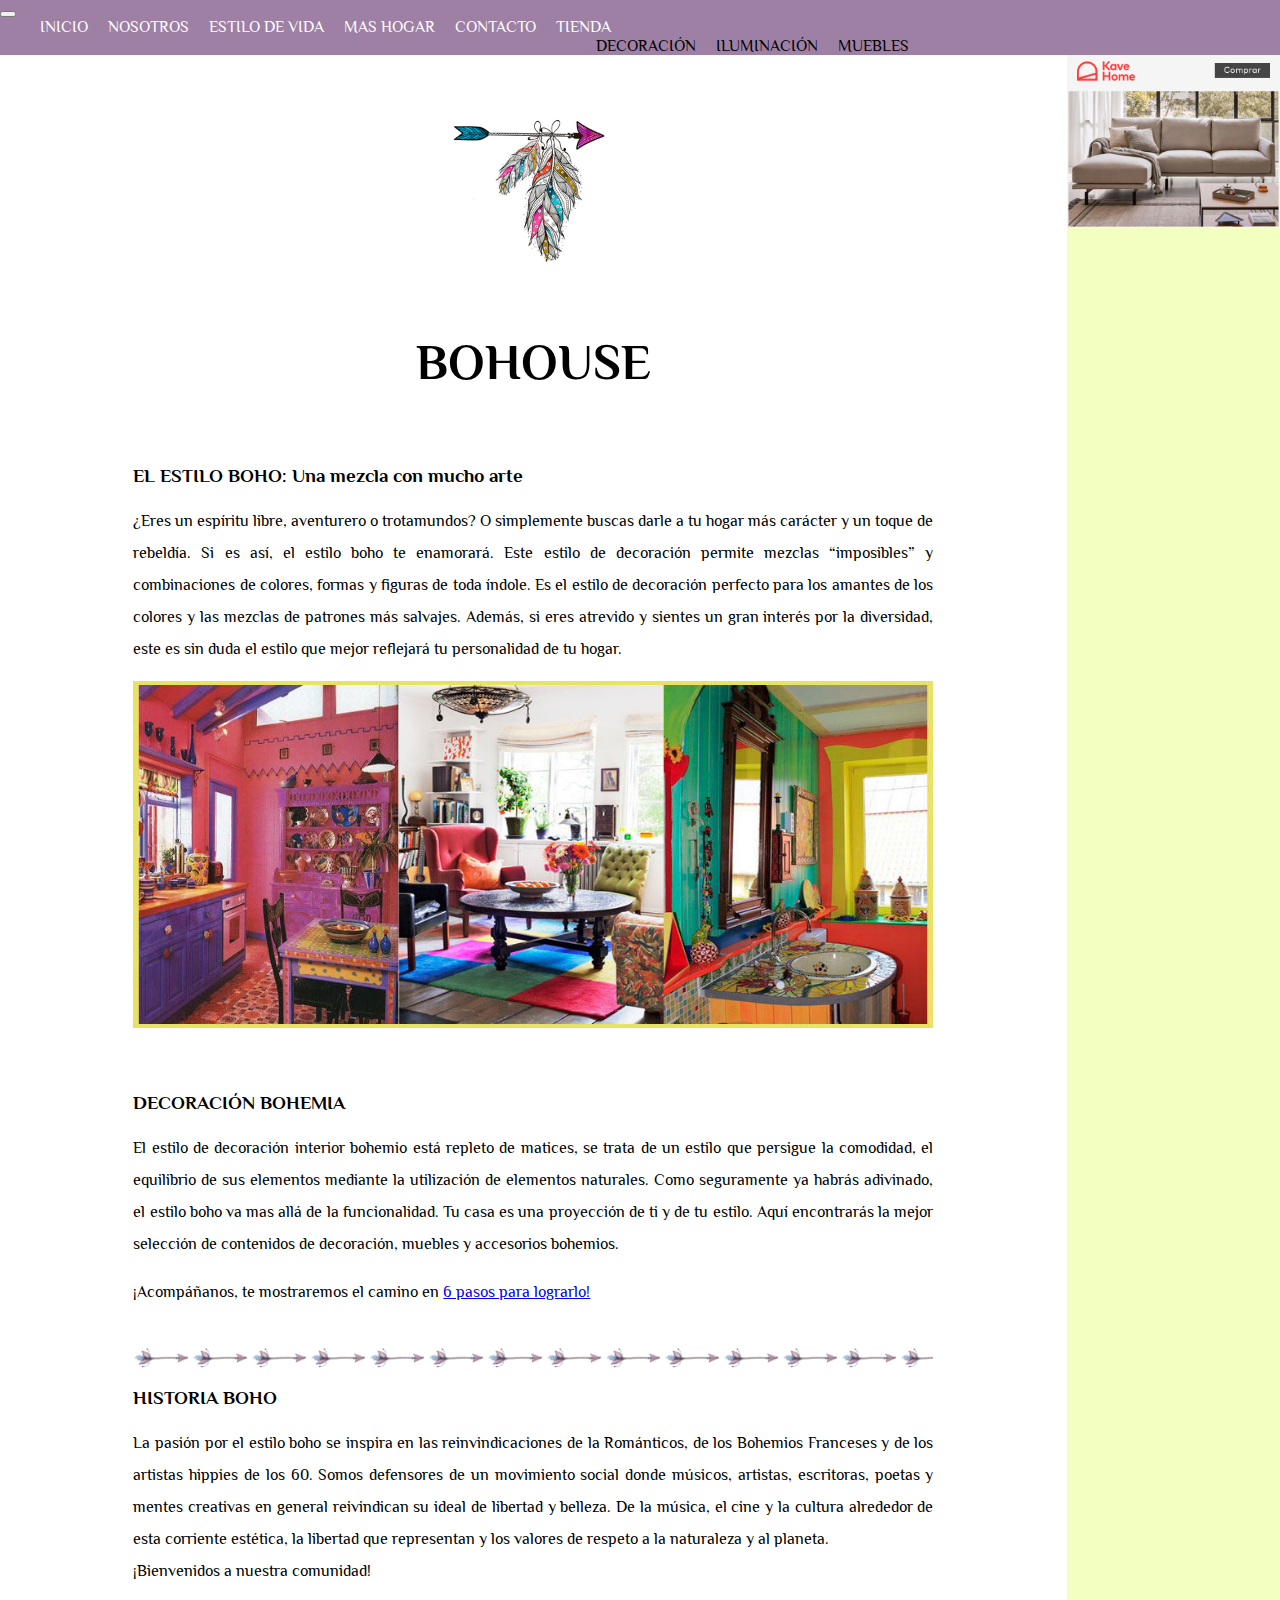
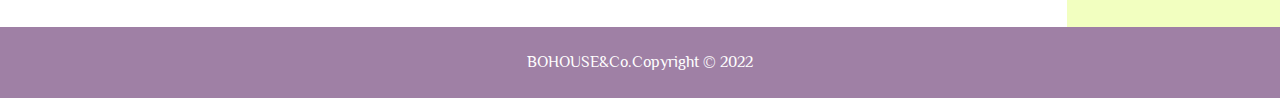
<file: index.html>
<!DOCTYPE html>
<html lang="en">
    <head>
        <meta charset="UTF-8" />
        <meta http-equiv="X-UA-Compatible" content="IE=edge" />
        <meta name="viewport" content="width=device-width, initial-scale=1.0" />
        <title>BOHOUSE</title>
        <link
            rel="shortcut icon"
            href="assets/imagenes/favicon-16x16.png"
            type="image/x-icon"
        />
        <link rel="stylesheet" href="css/normalize.css" />
        <link
            rel="stylesheet"
            href="https://cdnjs.cloudflare.com/ajax/libs/animate.css/4.1.1/animate.min.css"
        />

        <link rel="preconnect" href="https://fonts.googleapis.com" />
        <link rel="preconnect" href="https://fonts.gstatic.com" crossorigin />
        <link
            href="https://fonts.googleapis.com/css2?family=Philosopher&display=swap"
            rel="stylesheet"
        />
        <link href="https://cdn.jsdelivr.net/npm/bootstrap@5.2.2/dist/css/bootstrap.min.css" rel="stylesheet" integrity="sha384-Zenh87qX5JnK2Jl0vWa8Ck2rdkQ2Bzep5IDxbcnCeuOxjzrPF/et3URy9Bv1WTRi" crossorigin="anonymous">
        <link rel="stylesheet" href="./css/estilo.css" />
    </head>
    <body>
        <header>              
              <nav class="navbar navbar-expand-lg">
                <div class="container-fluid">

                  <button class="navbar-toggler" type="button" data-bs-toggle="collapse" data-bs-target="#navbarNavDropdown" aria-controls="navbarNavDropdown" aria-expanded="false" aria-label="Toggle navigation">
                    <span class="navbar-toggler-icon"></span>
                  </button>
                  <div class="collapse navbar-collapse" id="navbarNavDropdown">
                    <ul class="navbar-nav">
                        <li class="nav-item">
                            <a class="nav-link active" aria-current="page" href="index.html">INICIO</a>
                          </li>
                      <li class="nav-item">
                        <a class="nav-link" aria-current="page" href="pages/nosotros.html">NOSOTROS</a>
                      </li>
                      <li class="nav-item">
                        <a class="nav-link" href="pages/estilodevida.html">ESTILO DE VIDA</a>
                      <li class="nav-item">
                        <a class="nav-link" href="pages/mashogar.html">MAS HOGAR</a>
                          </li>
                      </li>
                      <li class="nav-item">
                        <a class="nav-link" href="pages/contacto.html">CONTACTO</a>
                      </li>
                      <li class="nav-item dropdown">
                        <a class="nav-link dropdown-toggle" href="pages/tienda.html" role="button" data-bs-toggle="dropdown" aria-expanded="false">
                          TIENDA
                        </a>
                        <ul class="dropdown-menu">                          
                          <li><a class="dropdown-item" href="pages/tienda.html">Decoración</a></li>
                          <li><a class="dropdown-item" href="pages/tienda.html">Iluminación</a></li>
                          <li><a class="dropdown-item" href="pages/tienda.html">Muebles</a></li>
                        </ul>
                      </li>
                    </ul>
                  </div>
                </div>
              </nav>
        </header>
        <main>
            <section class="seccion1">
                <img
                    class="animate__animated animate__backInLeft"
                    src="./assets/imagenes/logofin.png"
                    width="200px"
                    alt="logo"
                    title="logo"
                />
                <h1>BOHOUSE</h1>
            </section>

            <section class="fondo">
                <div>
                    <h3 class="m-3">EL ESTILO BOHO: Una mezcla con mucho arte</h3>
                    <p>
                        ¿Eres un espíritu libre, aventurero o trotamundos? O
                        simplemente buscas darle a tu hogar más carácter y un
                        toque de rebeldía. Si es así, el estilo boho te
                        enamorará. Este estilo de decoración permite mezclas
                        “imposibles” y combinaciones de colores, formas y
                        figuras de toda índole. Es el estilo de decoración
                        perfecto para los amantes de los colores y las mezclas
                        de patrones más salvajes. Además, si eres atrevido y
                        sientes un gran interés por la diversidad, este es sin
                        duda el estilo que mejor reflejará tu personalidad de tu
                        hogar.
                    </p>
                </div>
                <img src="/assets/imagenes/posicion1.jpg" alt="HOGAR" width="100%" />
            </section>
            <section class="seccion2">
                <div>
                    <h3 class="m-3">DECORACIÓN BOHEMIA</h3>
                    <p>
                        El estilo de decoración interior bohemio está repleto de
                        matices, se trata de un estilo que persigue la
                        comodidad, el equilibrio de sus elementos mediante la
                        utilización de elementos naturales. Como seguramente ya
                        habrás adivinado, el estilo boho va mas allá de la
                        funcionalidad. Tu casa es una proyección de ti y de tu
                        estilo. Aquí encontrarás la mejor selección de
                        contenidos de decoración, muebles y accesorios bohemios.
                    </p>
                    <p
                        class="animate__animated animate__flash animate__infinite"
                    >
                        ¡Acompáñanos, te mostraremos el camino en
                        <a href="/pages/estilodevida.html"
                            >6 pasos para lograrlo!</a
                        >
                    </p>
                </div>
            </section>
            <div class="separator"></div>
            <section class="seccion3">
                <h3 class="m-3">HISTORIA BOHO</h3>
                <p>
                    La pasión por el estilo boho se inspira en las
                    reinvindicaciones de la Románticos, de los Bohemios
                    Franceses y de los artistas hippies de los 60. Somos
                    defensores de un movimiento social donde músicos, artistas,
                    escritoras, poetas y mentes creativas en general reivindican
                    su ideal de libertad y belleza. De la música, el cine y la
                    cultura alrededor de esta corriente estética, la libertad
                    que representan y los valores de respeto a la naturaleza y
                    al planeta. <br />
                    ¡Bienvenidos a nuestra comunidad!
                </p>
            </section>
        </main>
        <aside>
            <img src="./assets/imagenes/publicidad.jpg" alt="publicidad" />
        </aside>

        <footer>
            <p>BOHOUSE&Co.Copyright © 2022</p>
        </footer>

        <script src="https://cdn.jsdelivr.net/npm/bootstrap@5.2.2/dist/js/bootstrap.bundle.min.js" integrity="sha384-OERcA2EqjJCMA+/3y+gxIOqMEjwtxJY7qPCqsdltbNJuaOe923+mo//f6V8Qbsw3" crossorigin="anonymous"></script>
    </body>
</html>
</file>
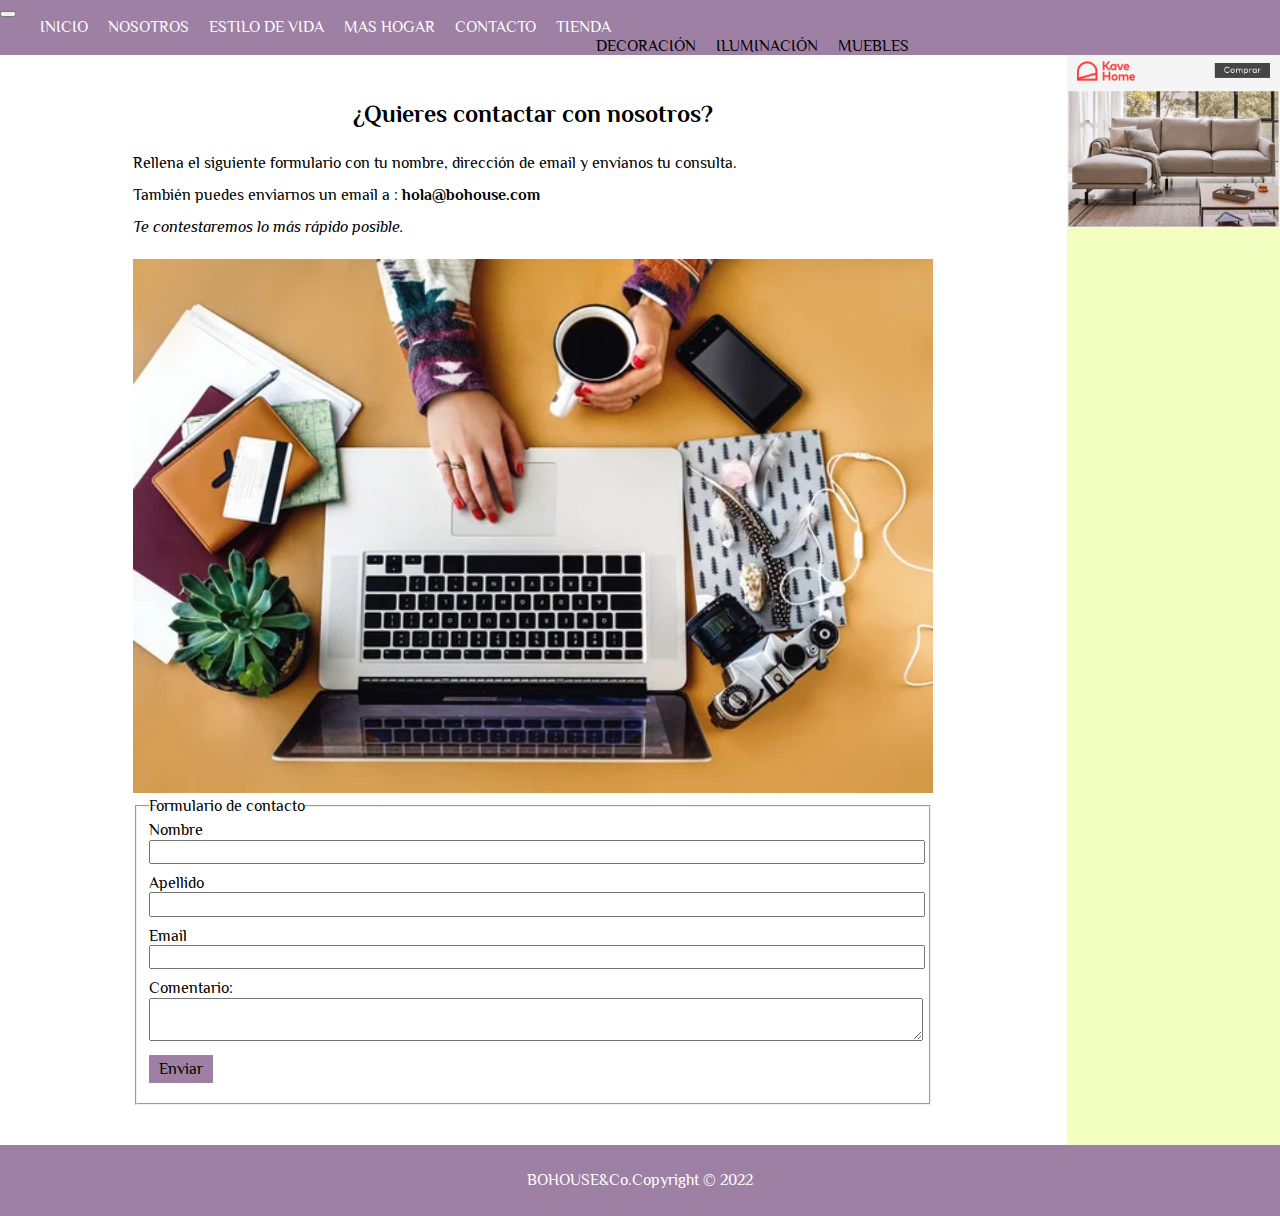
<file: pages/contacto.html>
<!DOCTYPE html>
<html lang="en">
    <head>
        <meta charset="UTF-8" />
        <meta http-equiv="X-UA-Compatible" content="IE=edge" />
        <meta name="viewport" content="width=device-width, initial-scale=1.0" />
        <title>Contacto</title>
        <link
            rel="shortcut icon"
            href="../assets/imagenes/favicon-16x16.png"
            type="image/x-icon"
        />
        <link rel="stylesheet" href="../css/normalize.css" />
        <link
            href="https://cdn.jsdelivr.net/npm/bootstrap@5.2.2/dist/css/bootstrap.min.css"
            rel="stylesheet"
            integrity="sha384-Zenh87qX5JnK2Jl0vWa8Ck2rdkQ2Bzep5IDxbcnCeuOxjzrPF/et3URy9Bv1WTRi"
            crossorigin="anonymous"
        />
        <link rel="stylesheet" href="../css/estilo.css" />
        <link rel="preconnect" href="https://fonts.googleapis.com" />
        <link rel="preconnect" href="https://fonts.gstatic.com" crossorigin />
        <link
            href="https://fonts.googleapis.com/css2?family=Philosopher&display=swap"
            rel="stylesheet"
        />
    </head>

    <body>
        <header>
            <nav class="navbar navbar-expand-lg">
                <div class="container-fluid">
                    <button
                        class="navbar-toggler"
                        type="button"
                        data-bs-toggle="collapse"
                        data-bs-target="#navbarNavDropdown"
                        aria-controls="navbarNavDropdown"
                        aria-expanded="false"
                        aria-label="Toggle navigation"
                    >
                        <span class="navbar-toggler-icon"></span>
                    </button>
                    <div
                        class="collapse navbar-collapse"
                        id="navbarNavDropdown"
                    >
                        <ul class="navbar-nav">
                            <li class="nav-item">
                                <a
                                    class="nav-link"
                                    aria-current="page"
                                    href="../index.html"
                                    >INICIO</a
                                >
                            </li>
                            <li class="nav-item">
                                <a
                                    class="nav-link"
                                    aria-current="page"
                                    href="nosotros.html"
                                    >NOSOTROS</a
                                >
                            </li>
                            <li class="nav-item">
                                <a
                                    class="nav-link"
                                    href="estilodevida.html"
                                    >ESTILO DE VIDA</a
                                >
                            </li>

                            <li class="nav-item">
                                <a class="nav-link" href="mashogar.html"
                                    >MAS HOGAR</a
                                >
                            </li>
                            <li class="nav-item">
                                <a class="nav-link active " href="contacto.html"
                                    >CONTACTO</a
                                >
                            </li>
                            <li class="nav-item dropdown">
                                <a
                                    class="nav-link dropdown-toggle"
                                    href="tienda.html"
                                    role="button"
                                    data-bs-toggle="dropdown"
                                    aria-expanded="false"
                                >
                                    TIENDA
                                </a>
                                <ul class="dropdown-menu">
                                    <li>
                                        <a
                                            class="dropdown-item"
                                            href="tienda.html"
                                            >Decoración</a
                                        >
                                    </li>
                                    <li>
                                        <a
                                            class="dropdown-item"
                                            href="tienda.html"
                                            >Iluminación</a
                                        >
                                    </li>
                                    <li>
                                        <a
                                            class="dropdown-item"
                                            href="tienda.html"
                                            >Muebles</a
                                        >
                                    </li>
                                </ul>
                            </li>
                        </ul>
                    </div>
                </div>
            </nav>
        </header>
        <main>
            <div>
                <h2 class="contacto">¿Quieres contactar con nosotros?</h2>
                <p>
                    Rellena el siguiente formulario con tu nombre, dirección de
                    email y envíanos tu consulta.<br />
                    También puedes enviarnos un email a :
                    <b>hola@bohouse.com</b> <br />

                    <em>Te contestaremos lo más rápido posible.</em>
                </p>
            </div>
            <div>
                <img
                    src="../assets/imagenes/contacto.jpg"
                    width="100%"
                    alt="computadora"
                    title="contactame"
                />
            </div>

            <form action="">
                <fieldset class="vector">
                    <legend>Formulario de contacto</legend>
                    <div>
                        <label for="Nombre">Nombre</label>
                        <input type="text" />
                    </div>
                    <div>
                        <label for="Apellido">Apellido</label>
                        <input type="text" />
                    </div>
                    <div>
                        <label for="Email">Email</label>
                        <input type="Email" />
                    </div>
                    <div>
                        <label for="msg">Comentario:</label>
                        <textarea id="msg" name="user_message"></textarea>
                    </div>
                    <div>
                        <button type="submit">Enviar</button>
                    </div>
                </fieldset>
            </form>

              
        </main>
        <aside>
            <img src="../assets/imagenes/publicidad.jpg" alt="publicidad" />
        </aside>
        <footer>
            <p>BOHOUSE&Co.Copyright © 2022</p>
        </footer>
        <script src="https://cdn.jsdelivr.net/npm/bootstrap@5.2.2/dist/js/bootstrap.bundle.min.js" integrity="sha384-OERcA2EqjJCMA+/3y+gxIOqMEjwtxJY7qPCqsdltbNJuaOe923+mo//f6V8Qbsw3" crossorigin="anonymous"></script>
    </body>

    
</html>
</file>
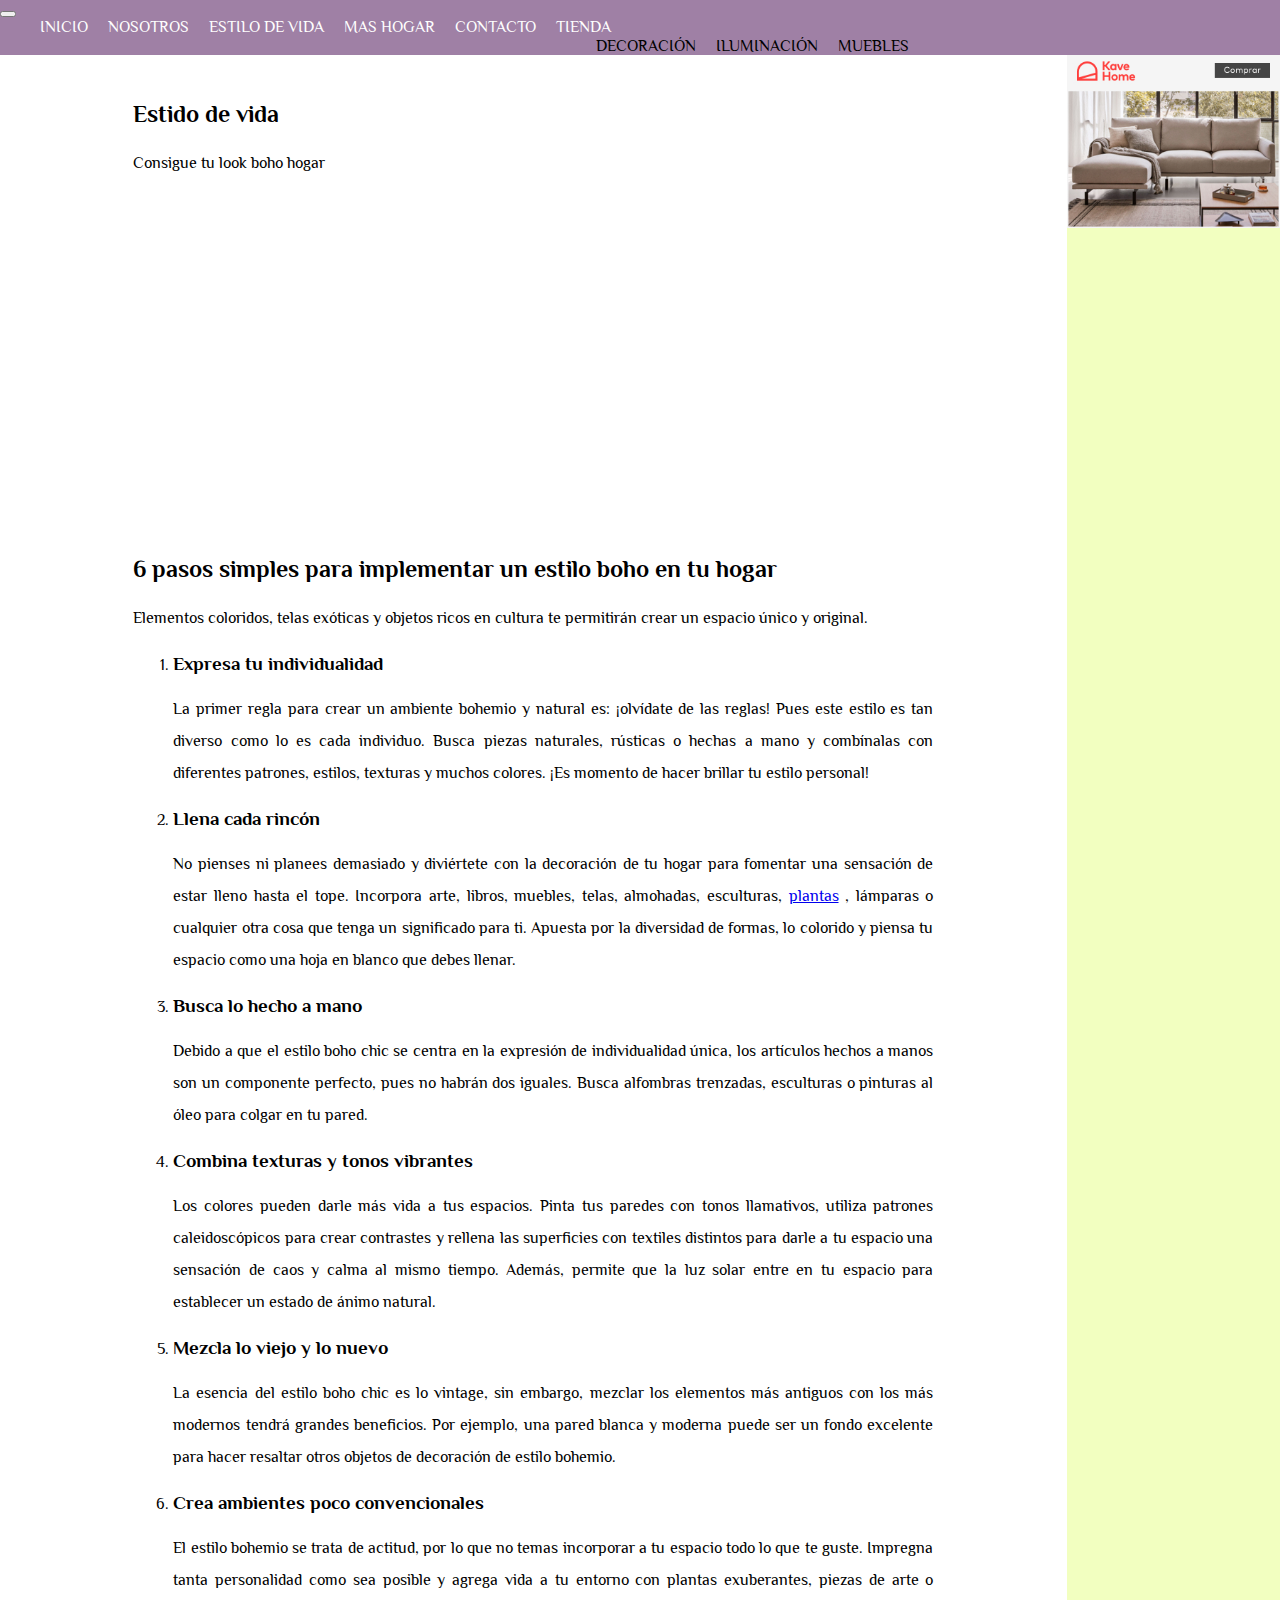
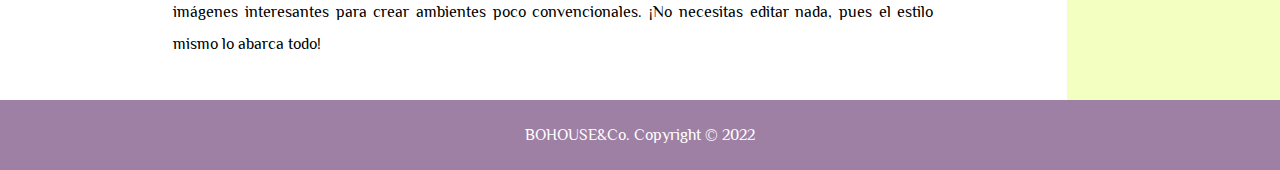
<file: pages/estilodevida.html>
<!DOCTYPE html>
<html lang="en">
    <head>
        <meta charset="UTF-8" />
        <meta http-equiv="X-UA-Compatible" content="IE=edge" />
        <meta name="viewport" content="width=device-width, initial-scale=1.0" />
        <title>Estilo de vida</title>
        <link
            rel="shortcut icon"
            href="../assets/imagenes/favicon-16x16.png"
            type="image/x-icon"
        />
        <link rel="stylesheet" href="../css/normalize.css" />
        <link
            rel="stylesheet"
            href="https://cdnjs.cloudflare.com/ajax/libs/animate.css/4.1.1/animate.min.css"
        />
        <link href="https://cdn.jsdelivr.net/npm/bootstrap@5.2.2/dist/css/bootstrap.min.css" rel="stylesheet" integrity="sha384-Zenh87qX5JnK2Jl0vWa8Ck2rdkQ2Bzep5IDxbcnCeuOxjzrPF/et3URy9Bv1WTRi" crossorigin="anonymous">

        <link rel="stylesheet" href="../css/estilo.css" />

        <link rel="preconnect" href="https://fonts.googleapis.com" />
        <link rel="preconnect" href="https://fonts.gstatic.com" crossorigin />
        <link
            href="https://fonts.googleapis.com/css2?family=Philosopher&display=swap"
            rel="stylesheet"
        />
    </head>
    <body>
        <header>
            <nav class="navbar navbar-expand-lg">
                <div class="container-fluid">
                    <button
                        class="navbar-toggler"
                        type="button"
                        data-bs-toggle="collapse"
                        data-bs-target="#navbarNavDropdown"
                        aria-controls="navbarNavDropdown"
                        aria-expanded="false"
                        aria-label="Toggle navigation"
                    >
                        <span class="navbar-toggler-icon"></span>
                    </button>
                    <div
                        class="collapse navbar-collapse"
                        id="navbarNavDropdown"
                    >
                        <ul class="navbar-nav">
                            <li class="nav-item">
                                <a
                                    class="nav-link"
                                    aria-current="page"
                                    href="../index.html"
                                    >INICIO</a
                                >
                            </li>
                            <li class="nav-item">
                                <a
                                    class="nav-link"
                                    aria-current="page"
                                    href="nosotros.html"
                                    >NOSOTROS</a
                                >
                            </li>
                            <li class="nav-item">
                                <a
                                    class="nav-link active"
                                    href="estilodevida.html"
                                    >ESTILO DE VIDA</a
                                >
                            </li>

                            <li class="nav-item">
                                <a class="nav-link" href="mashogar.html"
                                    >MAS HOGAR</a
                                >
                            </li>
                            <li class="nav-item">
                                <a class="nav-link" href="contacto.html"
                                    >CONTACTO</a
                                >
                            </li>
                            <li class="nav-item dropdown">
                                <a
                                    class="nav-link dropdown-toggle"
                                    href="tienda.html"
                                    role="button"
                                    data-bs-toggle="dropdown"
                                    aria-expanded="false"
                                >
                                    TIENDA
                                </a>
                                <ul class="dropdown-menu">
                                    <li>
                                        <a
                                            class="dropdown-item"
                                            href="tienda.html"
                                            >Decoración</a
                                        >
                                    </li>
                                    <li>
                                        <a
                                            class="dropdown-item"
                                            href="tienda.html"
                                            >Iluminación</a
                                        >
                                    </li>
                                    <li>
                                        <a
                                            class="dropdown-item"
                                            href="tienda.html"
                                            >Muebles</a
                                        >
                                    </li>
                                </ul>
                            </li>
                        </ul>
                    </div>
                </div>
            </nav>
        </header>
        <main>
            <section>
                <h2>Estido de vida</h2>
                <div>                    
                    <p>Consigue tu look boho hogar</p>
                    <iframe
                        width="100%"
                        height="315"
                        src="https://www.youtube.com/embed/L1meNTmP_Tk"
                        title="YouTube video player"
                        frameborder="0"
                        allow="accelerometer; autoplay; clipboard-write; encrypted-media; gyroscope; picture-in-picture"
                        allowfullscreen
                    ></iframe>
                </div>
            </section>
            <section class="vector">
                <h2>
                    6 pasos simples para implementar un estilo boho en tu hogar
                </h2>
                <p>
                    Elementos coloridos, telas exóticas y objetos ricos en
                    cultura te permitirán crear un espacio único y original.
                </p>
                <ol>
                    <li>
                        <h3 class="animate__animated animate__slideInRight">Expresa tu individualidad</h3>
                        <p>
                            La primer regla para crear un ambiente bohemio y
                            natural es: ¡olvídate de las reglas! Pues este
                            estilo es tan diverso como lo es cada individuo.
                            Busca piezas naturales, rústicas o hechas a mano y
                            combínalas con diferentes patrones, estilos,
                            texturas y muchos colores. ¡Es momento de hacer
                            brillar tu estilo personal!
                        </p>                       
                    </li>
                    <li>
                        <h3 class="animate__animated animate__slideInRight">Llena cada rincón</h3>
                        <p>
                            No pienses ni planees demasiado y diviértete con la
                            decoración de tu hogar para fomentar una sensación
                            de estar lleno hasta el tope. Incorpora arte,
                            libros, muebles, telas, almohadas, esculturas,
                            <a href="./mashogar.html#plantas">plantas</a>
                            , lámparas o cualquier otra cosa que tenga un
                            significado para ti. Apuesta por la diversidad de
                            formas, lo colorido y piensa tu espacio como una
                            hoja en blanco que debes llenar.
                        </p>                        
                    </li>
                    <li>
                        <h3 class="animate__animated animate__slideInRight">Busca lo hecho a mano</h3>
                        <p>
                            Debido a que el estilo boho chic se centra en la
                            expresión de individualidad única, los artículos
                            hechos a manos son un componente perfecto, pues no
                            habrán dos iguales. Busca alfombras trenzadas,
                            esculturas o pinturas al óleo para colgar en tu
                            pared.
                        </p>
                    </li>
                    <li>
                        <h3 class="animate__animated animate__slideInRight">Combina texturas y tonos vibrantes</h3>
                        <p>
                            Los colores pueden darle más vida a tus espacios.
                            Pinta tus paredes con tonos llamativos, utiliza
                            patrones caleidoscópicos para crear contrastes y
                            rellena las superficies con textiles distintos para
                            darle a tu espacio una sensación de caos y calma al
                            mismo tiempo. Además, permite que la luz solar entre
                            en tu espacio para establecer un estado de ánimo
                            natural.
                        </p>
                    </li>
                    <li>
                        <h3 class="animate__animated animate__slideInRight">Mezcla lo viejo y lo nuevo</h3>
                        <p>
                            La esencia del estilo boho chic es lo vintage, sin
                            embargo, mezclar los elementos más antiguos con los
                            más modernos tendrá grandes beneficios. Por ejemplo,
                            una pared blanca y moderna puede ser un fondo
                            excelente para hacer resaltar otros objetos de
                            decoración de estilo bohemio.
                        </p>
                    </li>
                    <li>
                        <h3 class="animate__animated animate__slideInRight">Crea ambientes poco convencionales</h3>
                        <p>
                            El estilo bohemio se trata de actitud, por lo que no
                            temas incorporar a tu espacio todo lo que te guste.
                            Impregna tanta personalidad como sea posible y
                            agrega vida a tu entorno con plantas exuberantes,
                            piezas de arte o imágenes interesantes para crear
                            ambientes poco convencionales. ¡No necesitas editar
                            nada, pues el estilo mismo lo abarca todo!
                        </p>
                    </li>
                </ol>
            </section>
        </main>
        <aside>
            <img src="../assets/imagenes/publicidad.jpg" alt="publicidad" />
        </aside>
        <footer>
            <p>BOHOUSE&Co. Copyright © 2022</p>
        </footer>
        <script src="https://cdn.jsdelivr.net/npm/bootstrap@5.2.2/dist/js/bootstrap.bundle.min.js" integrity="sha384-OERcA2EqjJCMA+/3y+gxIOqMEjwtxJY7qPCqsdltbNJuaOe923+mo//f6V8Qbsw3" crossorigin="anonymous"></script>
    </body>
</html>
</file>
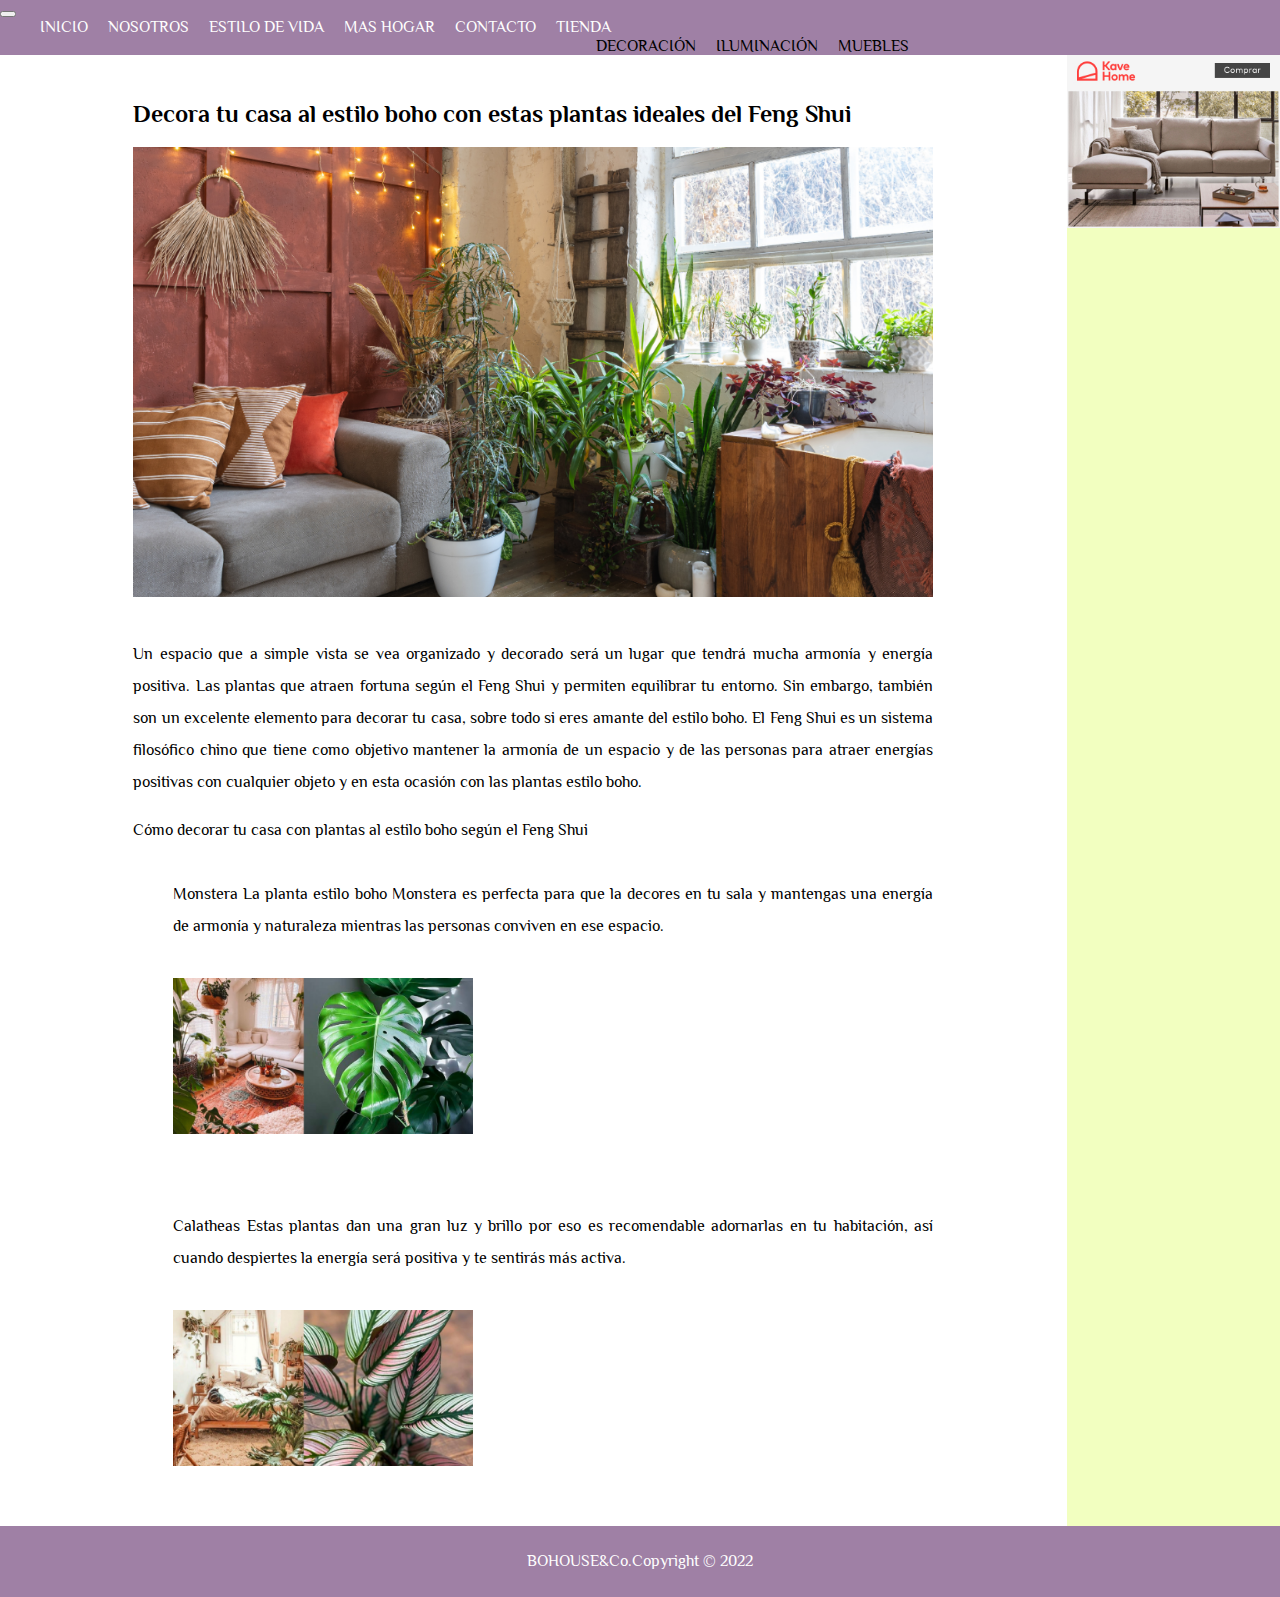
<file: pages/mashogar.html>
<!DOCTYPE html>
<html lang="en">
    <head>
        <meta charset="UTF-8" />
        <meta http-equiv="X-UA-Compatible" content="IE=edge" />
        <meta name="viewport" content="width=device-width, initial-scale=1.0" />
        <title>Más hogar</title>
        <link
            rel="shortcut icon"
            href="../assets/imagenes/favicon-16x16.png"
            type="image/x-icon"
        />
        <link rel="stylesheet" href="../css/normalize.css" />
        <link href="https://cdn.jsdelivr.net/npm/bootstrap@5.2.2/dist/css/bootstrap.min.css" rel="stylesheet" integrity="sha384-Zenh87qX5JnK2Jl0vWa8Ck2rdkQ2Bzep5IDxbcnCeuOxjzrPF/et3URy9Bv1WTRi" crossorigin="anonymous">
        <link rel="stylesheet" href="../css/estilo.css" />

        <link rel="preconnect" href="https://fonts.googleapis.com" />
        <link rel="preconnect" href="https://fonts.gstatic.com" crossorigin />
        <link
            href="https://fonts.googleapis.com/css2?family=Philosopher&display=swap"
            rel="stylesheet"
        />
    </head>
    <body>
        <header>
            <nav class="navbar navbar-expand-lg">
                <div class="container-fluid">
                    <button
                        class="navbar-toggler"
                        type="button"
                        data-bs-toggle="collapse"
                        data-bs-target="#navbarNavDropdown"
                        aria-controls="navbarNavDropdown"
                        aria-expanded="false"
                        aria-label="Toggle navigation"
                    >
                        <span class="navbar-toggler-icon"></span>
                    </button>
                    <div
                        class="collapse navbar-collapse"
                        id="navbarNavDropdown"
                    >
                        <ul class="navbar-nav">
                            <li class="nav-item">
                                <a
                                    class="nav-link"
                                    aria-current="page"
                                    href="../index.html"
                                    >INICIO</a
                                >
                            </li>
                            <li class="nav-item">
                                <a
                                    class="nav-link"
                                    aria-current="page"
                                    href="nosotros.html"
                                    >NOSOTROS</a
                                >
                            </li>
                            <li class="nav-item">
                                <a
                                    class="nav-link"
                                    href="estilodevida.html"
                                    >ESTILO DE VIDA</a
                                >
                            </li>

                            <li class="nav-item">
                                <a class="nav-link active" href="mashogar.html"
                                    >MAS HOGAR</a
                                >
                            </li>
                            <li class="nav-item">
                                <a class="nav-link" href="contacto.html"
                                    >CONTACTO</a
                                >
                            </li>
                            <li class="nav-item dropdown">
                                <a
                                    class="nav-link dropdown-toggle"
                                    href="tienda.html"
                                    role="button"
                                    data-bs-toggle="dropdown"
                                    aria-expanded="false"
                                >
                                    TIENDA
                                </a>
                                <ul class="dropdown-menu">
                                    <li>
                                        <a
                                            class="dropdown-item"
                                            href="tienda.html"
                                            >Decoración</a
                                        >
                                    </li>
                                    <li>
                                        <a
                                            class="dropdown-item"
                                            href="tienda.html"
                                            >Iluminación</a
                                        >
                                    </li>
                                    <li>
                                        <a
                                            class="dropdown-item"
                                            href="tienda.html"
                                            >Muebles</a
                                        >
                                    </li>
                                </ul>
                            </li>
                        </ul>
                    </div>
                </div>
            </nav>
        </header>
        <main>
            <section>
                <div>
                    <h2 id="plantas">
                        Decora tu casa al estilo boho con estas plantas ideales
                        del Feng Shui
                    </h2>
                    <img src="../assets/imagenes/planta0.png" width="100%" alt="planta" title="Planta" />
                    <p>
                        Un espacio que a simple vista se vea organizado y
                        decorado será un lugar que tendrá mucha armonía y
                        energía positiva.                    
                        Las plantas que atraen fortuna según el Feng
                        Shui y permiten equilibrar tu entorno. Sin embargo,
                        también son un excelente elemento para decorar tu casa,
                        sobre todo si eres amante del estilo boho. El Feng Shui
                        es un sistema filosófico chino que tiene como objetivo
                        mantener la armonía de un espacio y de las personas para
                        atraer energías positivas con cualquier objeto y en esta
                        ocasión con las plantas estilo boho.
                    </p>

                    <p>
                        Cómo decorar tu casa con plantas al estilo boho según el
                        Feng Shui
                    </p>
                    <ol class="texto-imagen">
                        <li>
                            <p>
                                Monstera La planta estilo boho Monstera es perfecta
                            para que la decores en tu sala y mantengas una
                            energía de armonía y naturaleza mientras las
                            personas conviven en ese espacio.
                            </p>
                            <img src="../assets/imagenes/planta1.png" width="300" alt="planta" title="planta" />
                        </li>
                        <li>
                            <p>
                                Calatheas Estas plantas dan una gran luz y brillo
                            por eso es recomendable adornarlas en tu habitación,
                            así cuando despiertes la energía será positiva y te
                            sentirás más activa.
                            </p>
                            
                            <img src="../assets/imagenes/planta2.png"  width="300" alt="planta" title="planta" />
                        </li>
                    </ol>
                </div>
                
            </section>
        </main>
        <aside>
            <img src="../assets/imagenes/publicidad.jpg" alt="publicidad" />
        </aside>
        <footer>
            <p>BOHOUSE&Co.Copyright © 2022</p>
        </footer>
        <script src="https://cdn.jsdelivr.net/npm/bootstrap@5.2.2/dist/js/bootstrap.bundle.min.js" integrity="sha384-OERcA2EqjJCMA+/3y+gxIOqMEjwtxJY7qPCqsdltbNJuaOe923+mo//f6V8Qbsw3" crossorigin="anonymous"></script>
    </body>
</html>
</file>
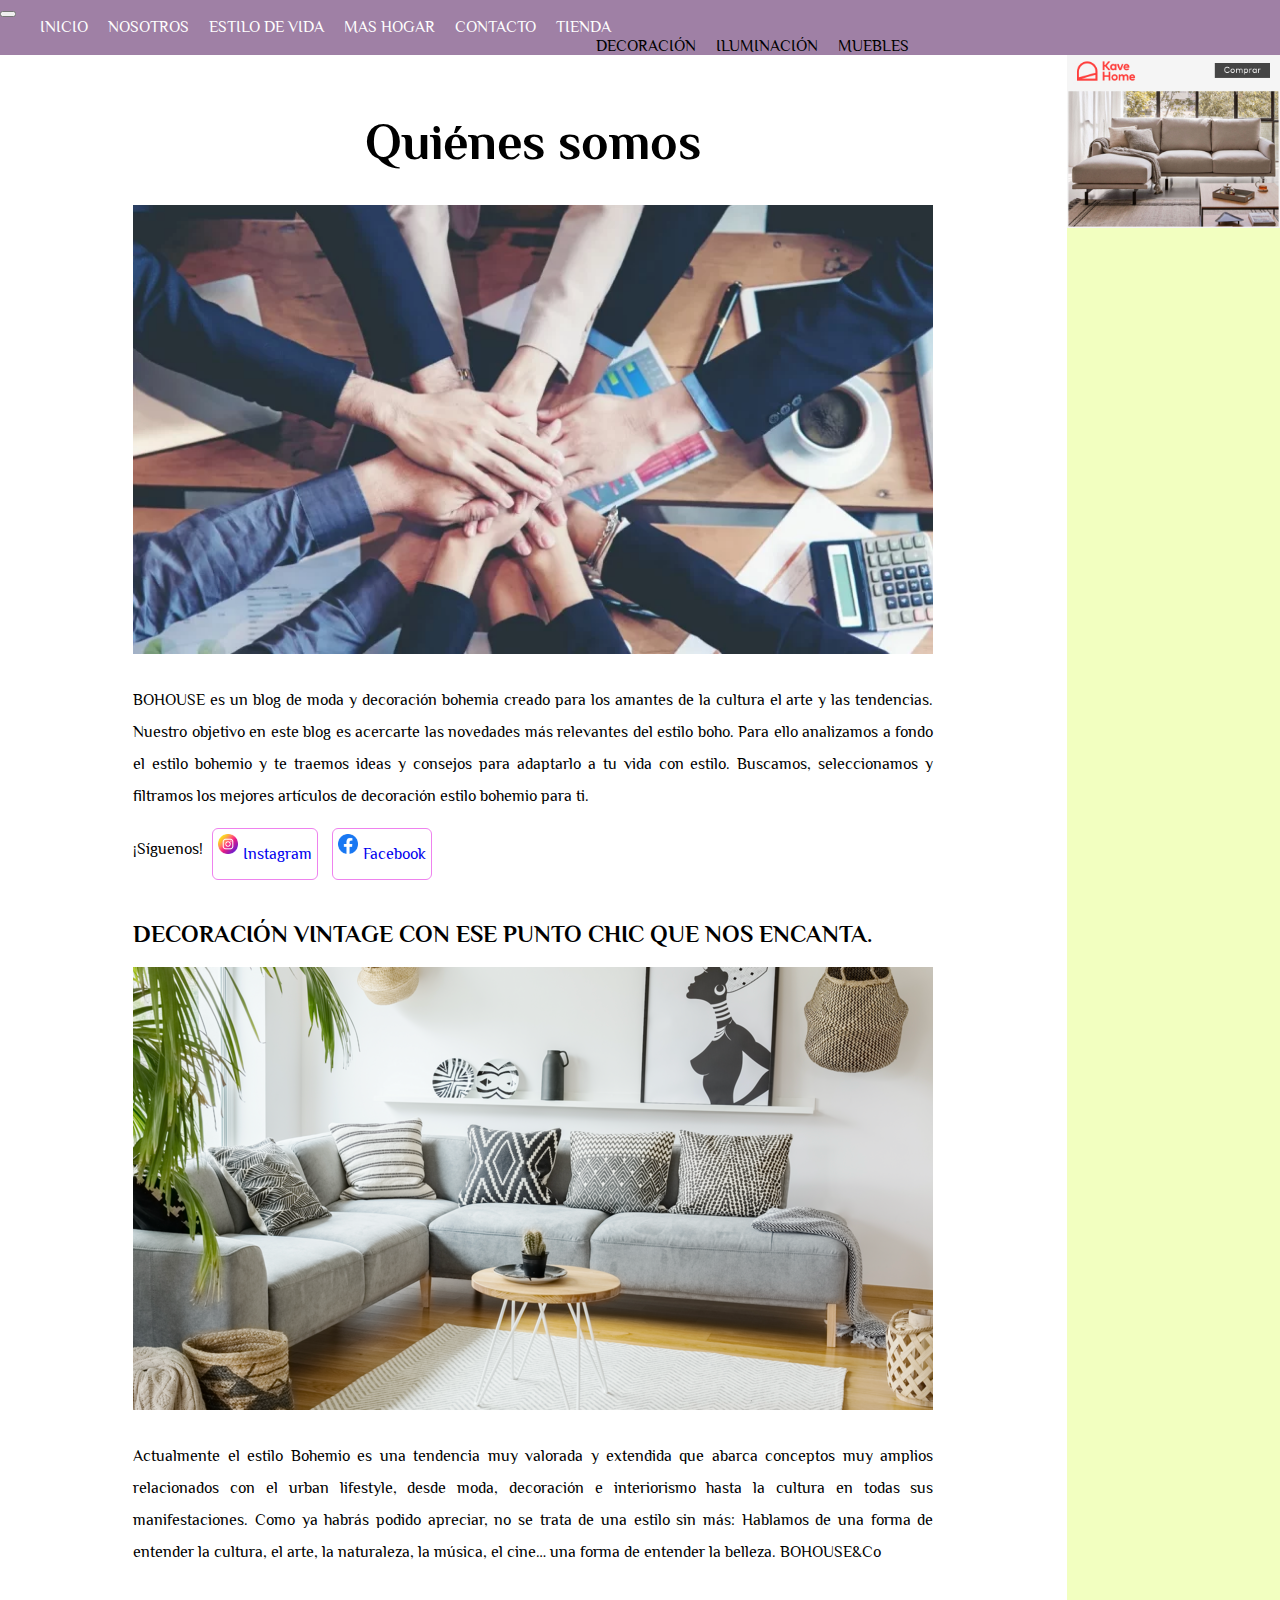
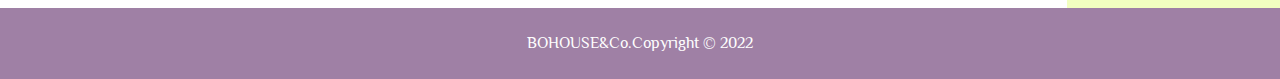
<file: pages/nosotros.html>
<!DOCTYPE html>
<html lang="en">
    <head>
        <meta charset="UTF-8" />
        <meta http-equiv="X-UA-Compatible" content="IE=edge" />
        <meta name="viewport" content="width=device-width, initial-scale=1.0" />
        <title>nosotros</title>
        <link
            rel="shortcut icon"
            href="../assets/imagenes/favicon-16x16.png"
            type="image/x-icon"
        />
        <link rel="stylesheet" href="../css/normalize.css" />
        <link
            href="https://cdn.jsdelivr.net/npm/bootstrap@5.2.2/dist/css/bootstrap.min.css"
            rel="stylesheet"
            integrity="sha384-Zenh87qX5JnK2Jl0vWa8Ck2rdkQ2Bzep5IDxbcnCeuOxjzrPF/et3URy9Bv1WTRi"
            crossorigin="anonymous"
        />
        <link rel="stylesheet" href="../css/estilo.css" />
        <link rel="preconnect" href="https://fonts.googleapis.com" />
        <link rel="preconnect" href="https://fonts.gstatic.com" crossorigin />
        <link
            href="https://fonts.googleapis.com/css2?family=Philosopher&display=swap"
            rel="stylesheet"
        />
    </head>

    <body>
        <header>
            <nav class="navbar navbar-expand-lg">
                <div class="container-fluid">
                    <button
                        class="navbar-toggler"
                        type="button"
                        data-bs-toggle="collapse"
                        data-bs-target="#navbarNavDropdown"
                        aria-controls="navbarNavDropdown"
                        aria-expanded="false"
                        aria-label="Toggle navigation"
                    >
                        <span class="navbar-toggler-icon"></span>
                    </button>
                    <div
                        class="collapse navbar-collapse"
                        id="navbarNavDropdown"
                    >
                        <ul class="navbar-nav">
                            <li class="nav-item">
                                <a
                                    class="nav-link"
                                    aria-current="page"
                                    href="../index.html"
                                    >INICIO</a
                                >
                            </li>
                            <li class="nav-item">
                                <a
                                    class="nav-link active"
                                    aria-current="page"
                                    href="nosotros.html"
                                    >NOSOTROS</a
                                >
                            </li>
                            <li class="nav-item">
                                <a
                                    class="nav-link"
                                    href="estilodevida.html"
                                    >ESTILO DE VIDA</a
                                >
                            </li>

                            <li class="nav-item">
                                <a class="nav-link" href="mashogar.html"
                                    >MAS HOGAR</a
                                >
                            </li>
                            <li class="nav-item">
                                <a class="nav-link" href="contacto.html"
                                    >CONTACTO</a
                                >
                            </li>
                            <li class="nav-item dropdown">
                                <a
                                    class="nav-link dropdown-toggle"
                                    href="tienda.html"
                                    role="button"
                                    data-bs-toggle="dropdown"
                                    aria-expanded="false"
                                >
                                    TIENDA
                                </a>
                                <ul class="dropdown-menu">
                                    <li>
                                        <a
                                            class="dropdown-item"
                                            href="tienda.html"
                                            >Decoración</a
                                        >
                                    </li>
                                    <li>
                                        <a
                                            class="dropdown-item"
                                            href="tienda.html"
                                            >Iluminación</a
                                        >
                                    </li>
                                    <li>
                                        <a
                                            class="dropdown-item"
                                            href="tienda.html"
                                            >Muebles</a
                                        >
                                    </li>
                                </ul>
                            </li>
                        </ul>
                    </div>
                </div>
            </nav>
        </header>
        <main>
            <section>
                <h1>Quiénes somos</h1>
                <img
                    class="centrada"
                    src="/assets/imagenes/equipotrabajo.webp"
                    alt="equipo de trabajo"
                    title="equipo"
                />
                <p>
                    BOHOUSE es un blog de moda y decoración bohemia creado para
                    los amantes de la cultura el arte y las tendencias. Nuestro
                    objetivo en este blog es acercarte las novedades más
                    relevantes del estilo boho. Para ello analizamos a fondo el
                    estilo bohemio y te traemos ideas y consejos para adaptarlo
                    a tu vida con estilo. Buscamos, seleccionamos y filtramos
                    los mejores artículos de decoración estilo bohemio para ti.
                </p>
                <div class="redes-sociales">
                    <p>¡Síguenos!</p>

                    <a href="https://www.instagram.com/">
                        <img
                            src="/assets/imagenes/instagram.png"
                            alt=""
                            width="20px"
                        />
                        Instagram
                    </a>
                    <a href="https://es-es.facebook.com/" target="_blank">
                        <img
                            src="/assets/imagenes/facebook.png"
                            alt=""
                            width="20px"
                        />Facebook
                    </a>
                </div>
            </section>
            <section>
                <h2>DECORACIÓN VINTAGE CON ESE PUNTO CHIC QUE NOS ENCANTA.</h2>
                <img
                    class="centrada"
                    src="../assets/imagenes/nosotros.png"
                    alt="imagen de nosotros"
                    title="imagen de nosotros"
                />
                <p>
                    Actualmente el estilo Bohemio es una tendencia muy valorada
                    y extendida que abarca conceptos muy amplios relacionados
                    con el urban lifestyle, desde moda, decoración e
                    interiorismo hasta la cultura en todas sus manifestaciones.
                    Como ya habrás podido apreciar, no se trata de una estilo
                    sin más: Hablamos de una forma de entender la cultura, el
                    arte, la naturaleza, la música, el cine… una forma de
                    entender la belleza. BOHOUSE&Co
                </p>
            </section>
        </main>
        <aside>
            <img src="../assets/imagenes/publicidad.jpg" alt="publicidad" />
        </aside>
        <footer>
            <p>BOHOUSE&Co.Copyright © 2022</p>
        </footer>
        <script
        src="https://cdn.jsdelivr.net/npm/bootstrap@5.2.2/dist/js/bootstrap.bundle.min.js"
        integrity="sha384-OERcA2EqjJCMA+/3y+gxIOqMEjwtxJY7qPCqsdltbNJuaOe923+mo//f6V8Qbsw3"
        crossorigin="anonymous"
    ></script>
    </body>
</html>
</file>
<file: css/estilo.css>
* {
  font-family: "Philosopher", sans-serif; }

body {
  display: grid;
  grid-template-areas: "header     header" "main       main" "aside      aside" "footer     footer";
  grid-template-columns: 5fr 1fr; }
  body header {
    background-color: #9f80a5;
    position: fixed;
    width: 100%;
    top: 0px;
    z-index: 30;
    grid-area: header; }
    body header ul {
      display: flex;
      margin: 0; }
      body header ul li {
        list-style: none;
        margin-right: 20px; }
        body header ul li:hover {
          background-color: whitesmoke; }
        body header ul li a {
          text-decoration: none;
          color: #181414;
          text-transform: uppercase; }
    body header .nav-item a {
      justify-items: flex-end;
      text-align: end;
      text-decoration-color: black;
      font-size: medium;
      color: #fefefe; }
      body header .nav-item a.dropdown-item {
        color: black; }
  body main {
    max-width: 800px;
    margin: 0 auto;
    position: relative;
    min-height: 100vh;
    margin-top: 80px;
    width: 100%;
    grid-area: main;
    padding: 0 20px; }
    body main h1 {
      text-align: center;
      font-size: 50px; }
    body main p {
      line-height: 2; }
    body main .separator {
      height: 20px;
      background-image: url("../../assets/imagenes/flecha.jpg");
      background-size: contain;
      background-repeat: repeat-x; }
    body main .centrada {
      margin: 0 auto 30px;
      display: block;
      width: 100%; }
    body main .redes-sociales p {
      display: inline; }
    body main .redes-sociales a {
      border: 1px solid violet;
      margin: 0px 5px;
      padding: 5px;
      display: inline-flex;
      border-radius: 6px;
      text-decoration: none;
      align-items: center; }
      body main .redes-sociales a img {
        margin-right: 5px; }
    body main .texto-imagen li {
      display: flex;
      gap: 20px;
      margin-bottom: 40px;
      flex-wrap: wrap; }
      @media screen and (max-width: 450px) {
        body main .texto-imagen li img {
          width: 100%; } }
    body main h2.contacto {
      text-align: center; }
    body main .hero {
      display: flex;
      justify-content: center; }
    body main form {
      margin-bottom: 40px; }
      body main form fieldset div {
        margin-bottom: 10px; }
        body main form fieldset div input {
          width: 100%; }
        body main form fieldset div textarea {
          width: 100%; }
      body main form button {
        border: none;
        padding: 5px 10px;
        background-color: #9f80a5;
        cursor: pointer; }
    body main .seccion1 {
      display: flex;
      flex-direction: column;
      align-items: center; }
    body main .seccion ul {
      display: flex;
      width: 100%;
      height: 400px;
      background-image: url("../../assets/imagenes/tienda1.jpg");
      background-size: 100%;
      justify-content: center; }
    body main .cartas {
      display: flex;
      flex-wrap: wrap;
      font-size: medium;
      justify-content: space-around; }
    body main .card {
      display: flex;
      flex-wrap: wrap;
      border-color: #76717130;
      box-shadow: -1px 2px 3px #c8c3c3;
      max-width: 200px; }
      body main .card .btn-primary {
        background-color: #9f80a5;
        border: none; }
    body main #decoracion {
      width: 100%;
      padding: 30px;
      text-align: center; }
    body main #iluminacion {
      width: 100%;
      padding: 30px;
      text-align: center; }
    body main #muebles {
      width: 100%;
      padding: 30px;
      text-align: center; }
    body main #carouselExampleDark {
      padding-bottom: 20px; }
    body main .carousel-item {
      width: 780px;
      height: 580px; }
      body main .carousel-item p {
        text-align: center; }
    body main section {
      margin-bottom: 40px; }
      body main section p {
        text-align: justify; }
      body main section img {
        margin-bottom: 20px; }
    body main .nav-item a {
      justify-items: flex-end;
      text-align: end;
      text-decoration-color: black;
      font-size: medium; }
      body main .nav-item a.dropdown-item {
        color: black; }
  body aside {
    grid-area: aside;
    margin-top: 50px;
    background-color: #f2ffc0; }
    body aside img {
      width: 100%; }
  body footer {
    background-color: #9f80a5;
    text-align: center;
    padding: 10px 0px;
    grid-area: footer;
    color: #fefefe; }
  @media screen and (min-width: 768px) {
    body {
      grid-template-areas: "header     header" "main       aside" "footer     footer"; } }

@media screen and (min-width: 992px) {
  body {
    grid-template-areas: "header     header" "main       aside" "footer     footer"; }
  .texto-imagen li {
    flex-wrap: nowrap; }
  .seccion1 {
    flex-direction: row; } }
</file>
